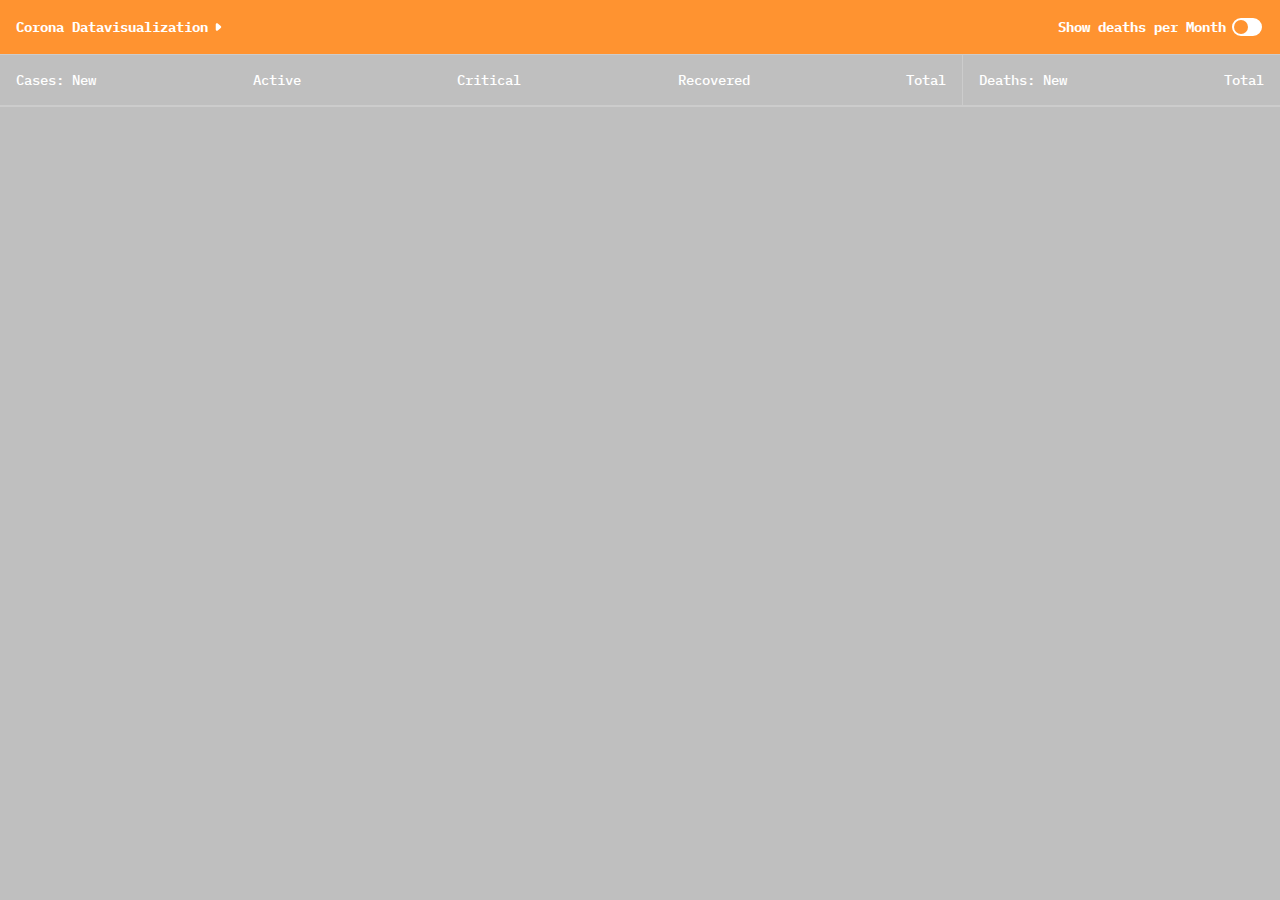
<file: detail.html>
<!DOCTYPE html>
<html lang="en">
<head>
    <meta charset="UTF-8">
    <meta http-equiv="X-UA-Compatible" content="IE=edge">
    <meta name="viewport" content="width=device-width, initial-scale=1.0">
    <title>Country Detail</title>
    <link rel="stylesheet" href="css/styles.css">
</head>
<body class="light">
    <div class="wrapper">
        <nav>
            <div class="header">
                <div class="pageTitle cf">
                    <span class="projectTitle">Corona Datavisualization</span>
                    <img src="assets/ic_caret_right.svg" alt="caret">
                    <span class="countryTitle">Country</span>
                </div>
                <div class="filter">
                    <span class="label">Show deaths per Month</span>
                    <div class="toggle"><div class="knob"></div></div>
                </div>
            </div>
            <div class="deaths">
            </div>
            <div class="titleBar">
                <div class="container">
                    <div class="t_cases">
                        <span>Cases: New</span>
                        <span>Active</span>
                        <span>Critical</span>
                        <span>Recovered</span>
                        <span>Total</span>
                    </div>
                    <div class="t_deaths">
                        <span>Deaths: New</span>
                        <span>Total</span>
                    </div>
                </div>
            </div>
        </nav>
        
        <div class="history">
        </div>
    </div>
    <script src="js/script_detail_page.js"></script>
</body>
</html>
</file>
<file: css/styles.css>
@import url("https://fonts.googleapis.com/css2?family=IBM+Plex+Mono:wght@500;700&display=swap");
:root {
  --fw_medium: 500;
  --fw_bold: 700;
  --fc_headings: #fff;
  --fc_captions: rgba(255,255,255,.64);
  --hover: rgba(255,255,255,.12);
  --cases_new: #fff730;
  --cases_active: #ff9330;
  --cases_critical: #ff4930;
  --cases_recovered: #7fff30;
}

* {
  -webkit-box-sizing: border-box;
          box-sizing: border-box;
  margin: 0;
}

body {
  height: 100vh;
  background: var(--bg);
  position: relative;
  font-family: 'IBM Plex Mono', monospace;
  font-weight: var(--fw_medium);
  font-size: 14px;
  color: var(--fc_headings);
}

body.light {
  --fc_header: var(--fc_headings);
  --div_header: var(--divider);
  --c_caret: brightness(1);
  --divider: #cccccc;
  --primary: #ff9330;
  --bg: #bfbfbf;
  --bounds_pg: rgba(255,255,255,.2);
  --cases-total: var(--bounds_pg);
  --deaths_new: #fff;
  --deaths_total: #000;
}

body.dark {
  --fc_header: #000;
  --div_header: rgba(0,0,0,.08);
  --c_caret: brightness(0);
  --divider: #242424;
  --primary: #fff;
  --bg: #1d1d1d;
  --bounds_pg: rgba(255,255,255,.02);
  --cases_total: rgba(255,255,255,.32);
  --deaths_new: #fff;
  --deaths_total: #fff;
}

.seperator {
  width: 6px;
  height: 6px;
  border-radius: 3px;
  background: var(--fc_headings);
}

.toggle {
  cursor: pointer;
  position: relative;
  width: 34px;
  height: 22px;
  border: 2px solid var(--primary);
  background: white;
  border-radius: 16px;
  -webkit-transition: border .25s ease-in-out;
  transition: border .25s ease-in-out;
}

.toggle .knob {
  position: absolute;
  left: 2px;
  top: 50%;
  -webkit-transform: translateY(-50%);
          transform: translateY(-50%);
  width: 14px;
  height: 14px;
  border-radius: 8px;
  background: var(--primary);
  -webkit-transition: left .25s ease-in-out, background .25s ease-in-out;
  transition: left .25s ease-in-out, background .25s ease-in-out;
}

.toggle.active {
  border: 2px solid #969696;
}

.toggle.active .knob {
  left: 14px;
  background: #000;
}

.wrapper {
  max-width: 1440px;
  margin: 0 auto;
  outline: 1px solid var(--divider);
}

.wrapper nav {
  position: -webkit-sticky;
  position: sticky;
  z-index: 2;
  top: -1px;
  color: var(--fc_header);
  background: var(--primary);
}

.wrapper nav.toggled {
  background-image: -webkit-gradient(linear, left top, right top, from(rgba(0, 0, 0, 0)), to(rgba(0, 0, 0, 0.2)));
  background-image: linear-gradient(to right, rgba(0, 0, 0, 0), rgba(0, 0, 0, 0.2));
}

.wrapper nav .header {
  position: relative;
  padding: 16px;
  display: -webkit-box;
  display: -ms-flexbox;
  display: flex;
  -webkit-box-pack: justify;
      -ms-flex-pack: justify;
          justify-content: space-between;
  -webkit-box-align: start;
      -ms-flex-align: start;
          align-items: flex-start;
  font-weight: var(--fw_bold);
  border-bottom: 1px solid var(--div_header);
}

.wrapper nav .header .pageTitle {
  width: 50%;
  display: -webkit-box;
  display: -ms-flexbox;
  display: flex;
  -webkit-box-align: center;
      -ms-flex-align: center;
          align-items: center;
  -ms-flex-wrap: wrap;
      flex-wrap: wrap;
}

.wrapper nav .header .pageTitle.cf {
  margin-top: 2px;
}

.wrapper nav .header .pageTitle .projectTitle {
  block-size: -webkit-fit-content;
  block-size: -moz-fit-content;
  block-size: fit-content;
}

.wrapper nav .header .pageTitle img[alt="caret"] {
  -webkit-filter: var(--c_caret);
          filter: var(--c_caret);
}

.wrapper nav .header .pageTitle .toggleDetails {
  cursor: pointer;
  -webkit-transform: rotate(0deg);
          transform: rotate(0deg);
  -webkit-transition: -webkit-transform .5s;
  transition: -webkit-transform .5s;
  transition: transform .5s;
  transition: transform .5s, -webkit-transform .5s;
}

.wrapper nav .header .pageTitle .projectTitle, .wrapper nav .header .pageTitle .country, .wrapper nav .header .pageTitle img {
  margin-right: 2px;
}

.wrapper nav .header .filter {
  display: -webkit-box;
  display: -ms-flexbox;
  display: flex;
  -webkit-box-pack: end;
      -ms-flex-pack: end;
          justify-content: flex-end;
  -webkit-box-align: center;
      -ms-flex-align: center;
          align-items: center;
}

.wrapper nav .header .filter .seperator, .wrapper nav .header .filter .currentFilter, .wrapper nav .header .filter .toggle {
  display: inline-block;
  margin-left: 4px;
}

.wrapper nav .header .filter .toggleFilter {
  cursor: pointer;
  -webkit-transform: rotate(0deg);
          transform: rotate(0deg);
  -webkit-transition: -webkit-transform .5s;
  transition: -webkit-transform .5s;
  transition: transform .5s;
  transition: transform .5s, -webkit-transform .5s;
}

.wrapper nav .header .filterPanel {
  display: none;
  position: absolute;
  -webkit-box-orient: vertical;
  -webkit-box-direction: normal;
      -ms-flex-direction: column;
          flex-direction: column;
  right: 0px;
  top: 50px;
  width: 98px;
  background: var(--primary);
}

.wrapper nav .header .filterPanel .filterItem {
  cursor: pointer;
  border-top: 1px solid var(--divider);
  padding: 16px;
}

.wrapper nav .details {
  padding: 16px;
  display: none;
}

.wrapper nav .details .content span {
  display: block;
}

.wrapper nav .details .content.left {
  padding-right: 24px;
}

.wrapper nav .deaths {
  overflow: scroll;
  display: none;
  -webkit-box-align: center;
      -ms-flex-align: center;
          align-items: center;
}

.wrapper nav .deaths .childDeaths {
  min-width: 180px;
  display: -webkit-box;
  display: -ms-flexbox;
  display: flex;
  -webkit-box-orient: vertical;
  -webkit-box-direction: normal;
      -ms-flex-direction: column;
          flex-direction: column;
  -webkit-box-pack: center;
      -ms-flex-pack: center;
          justify-content: center;
  -webkit-box-align: center;
      -ms-flex-align: center;
          align-items: center;
  padding: 16px 40px;
}

.wrapper nav .deaths .childDeaths .graph {
  margin: 72px 0;
  width: 80px;
  height: 80px;
  border-radius: 40px;
}

.wrapper nav .deaths .childDeaths .graph .progress {
  width: 80px;
  height: 80px;
  border-radius: 40px;
  -webkit-transform: scale(1);
          transform: scale(1);
  -webkit-filter: blur(14px);
          filter: blur(14px);
  background: black;
}

.wrapper nav .deaths .childDeaths .label {
  display: -webkit-box;
  display: -ms-flexbox;
  display: flex;
  -webkit-box-orient: vertical;
  -webkit-box-direction: normal;
      -ms-flex-direction: column;
          flex-direction: column;
  -webkit-box-align: center;
      -ms-flex-align: center;
          align-items: center;
}

.wrapper nav .deaths .childDeaths .label .counter {
  font-weight: var(--fw_bold);
}

.wrapper nav .titleBar {
  display: -webkit-box;
  display: -ms-flexbox;
  display: flex;
  -webkit-box-pack: start;
      -ms-flex-pack: start;
          justify-content: flex-start;
  overflow-y: scroll;
  border-bottom: 1px solid var(--divider);
}

.wrapper nav .titleBar::-webkit-scrollbar {
  display: none;
}

.wrapper nav .titleBar .container {
  min-width: 850px;
  display: -webkit-box;
  display: -ms-flexbox;
  display: flex;
  -webkit-box-align: center;
      -ms-flex-align: center;
          align-items: center;
  -webkit-box-pack: start;
      -ms-flex-pack: start;
          justify-content: flex-start;
  -webkit-box-flex: 1;
      -ms-flex-positive: 1;
          flex-grow: 1;
  background: var(--bg);
  color: var(--fc_headings);
}

.wrapper nav .titleBar .container .t_cases {
  padding: 16px;
  display: -webkit-box;
  display: -ms-flexbox;
  display: flex;
  -webkit-box-flex: 4;
      -ms-flex-positive: 4;
          flex-grow: 4;
  -webkit-box-align: center;
      -ms-flex-align: center;
          align-items: center;
  -webkit-box-pack: justify;
      -ms-flex-pack: justify;
          justify-content: space-between;
  border-right: 1px solid var(--divider);
}

.wrapper nav .titleBar .container .t_deaths {
  -webkit-box-flex: 1;
      -ms-flex-positive: 1;
          flex-grow: 1;
  display: -webkit-box;
  display: -ms-flexbox;
  display: flex;
  padding: 16px;
  -webkit-box-pack: justify;
      -ms-flex-pack: justify;
          justify-content: space-between;
}

@media screen and (max-width: 650px) {
  .wrapper nav .details {
    -webkit-box-orient: vertical;
    -webkit-box-direction: normal;
        -ms-flex-direction: column;
            flex-direction: column;
  }
  .wrapper nav .details .content.left {
    padding-bottom: 16px;
  }
}

.wrapper .countries {
  display: -ms-grid;
  display: grid;
  -ms-grid-columns: (minmax(240px, 1fr))[auto-fit];
      grid-template-columns: repeat(auto-fit, minmax(240px, 1fr));
  grid-auto-rows: -webkit-min-content;
  grid-auto-rows: min-content;
  outline: 1px solid var(--divider);
}

.wrapper .countries .divider {
  outline: 1px solid var(--divider);
  background: var(--bg);
  padding: 16px;
  grid-column: 1 / -1;
}

.wrapper .countries .country {
  text-decoration: none;
  color: white;
  padding: 24px;
  cursor: pointer;
  background: var(--bg);
  outline: 1px solid var(--divider);
  display: -webkit-box;
  display: -ms-flexbox;
  display: flex;
  -webkit-box-orient: vertical;
  -webkit-box-direction: normal;
      -ms-flex-direction: column;
          flex-direction: column;
  -webkit-box-pack: center;
      -ms-flex-pack: center;
          justify-content: center;
  -webkit-box-align: center;
      -ms-flex-align: center;
          align-items: center;
}

.wrapper .countries .country .graph {
  overflow: hidden;
  background: var(--bounds_pg);
  width: 80px;
  height: 80px;
  border-radius: 40px;
}

.wrapper .countries .country .graph .progress {
  width: 80px;
  height: 80px;
  border-radius: 40px;
  -webkit-transform: scale(0.5);
          transform: scale(0.5);
  -webkit-filter: blur(14px);
          filter: blur(14px);
  background: var(--primary);
}

.wrapper .countries .country .label {
  margin-top: 8px;
  display: -webkit-box;
  display: -ms-flexbox;
  display: flex;
  -webkit-box-orient: vertical;
  -webkit-box-direction: normal;
      -ms-flex-direction: column;
          flex-direction: column;
  -webkit-box-align: center;
      -ms-flex-align: center;
          align-items: center;
}

.wrapper .countries .country .label .wrapperCounter {
  color: var(--fc_captions);
  display: -webkit-box;
  display: -ms-flexbox;
  display: flex;
}

.wrapper .countries .country:hover {
  background: var(--hover);
}

.wrapper .history {
  overflow-y: scroll;
  display: -webkit-box;
  display: -ms-flexbox;
  display: flex;
  -webkit-box-orient: vertical;
  -webkit-box-direction: normal;
      -ms-flex-direction: column;
          flex-direction: column;
  -webkit-box-align: stretch;
      -ms-flex-align: stretch;
          align-items: stretch;
}

.wrapper .history .day {
  display: -webkit-box;
  display: -ms-flexbox;
  display: flex;
  -webkit-box-flex: 1;
      -ms-flex-positive: 1;
          flex-grow: 1;
  -webkit-box-pack: start;
      -ms-flex-pack: start;
          justify-content: flex-start;
  min-width: 850px;
}

.wrapper .history .day .cases, .wrapper .history .day .deaths {
  padding: 16px;
  display: -webkit-box;
  display: -ms-flexbox;
  display: flex;
  -webkit-box-pack: justify;
      -ms-flex-pack: justify;
          justify-content: space-between;
}

.wrapper .history .day .cases .child, .wrapper .history .day .deaths .child {
  display: -webkit-box;
  display: -ms-flexbox;
  display: flex;
  -webkit-box-orient: vertical;
  -webkit-box-direction: normal;
      -ms-flex-direction: column;
          flex-direction: column;
  -webkit-box-align: center;
      -ms-flex-align: center;
          align-items: center;
}

.wrapper .history .day .cases .child .graph, .wrapper .history .day .deaths .child .graph {
  overflow: hidden;
  background: var(--bounds_pg);
  width: 80px;
  height: 80px;
  border-radius: 40px;
}

.wrapper .history .day .cases .child .graph .progress, .wrapper .history .day .deaths .child .graph .progress {
  width: 80px;
  height: 80px;
  border-radius: 40px;
  -webkit-transform: scale(0.5);
          transform: scale(0.5);
  -webkit-filter: blur(14px);
          filter: blur(14px);
  background: var(--primary);
}

.wrapper .history .day .cases .child .label, .wrapper .history .day .deaths .child .label {
  margin-top: 8px;
}

.wrapper .history .day .cases {
  -webkit-box-flex: 4.2;
      -ms-flex-positive: 4.2;
          flex-grow: 4.2;
  border-right: 1px solid var(--divider);
}

.wrapper .history .day .deaths {
  -webkit-box-flex: 1;
      -ms-flex-positive: 1;
          flex-grow: 1;
}

.wrapper .history .day #cases_new .progress {
  background: var(--cases_new);
}

.wrapper .history .day #cases_active .progress {
  background: var(--cases_active);
}

.wrapper .history .day #cases_critical .progress {
  background: var(--cases_critical);
}

.wrapper .history .day #cases_recovered .progress {
  background: var(--cases_recovered);
}

.wrapper .history .day #cases_total .progress {
  display: none;
}

.wrapper .history .date_div {
  display: -webkit-box;
  display: -ms-flexbox;
  display: flex;
  padding: 16px;
  min-width: 850px;
  outline: 1px solid var(--divider);
}

.wrapper footer {
  padding: 16px;
  display: -webkit-box;
  display: -ms-flexbox;
  display: flex;
  -webkit-box-pack: justify;
      -ms-flex-pack: justify;
          justify-content: space-between;
}
</file>
